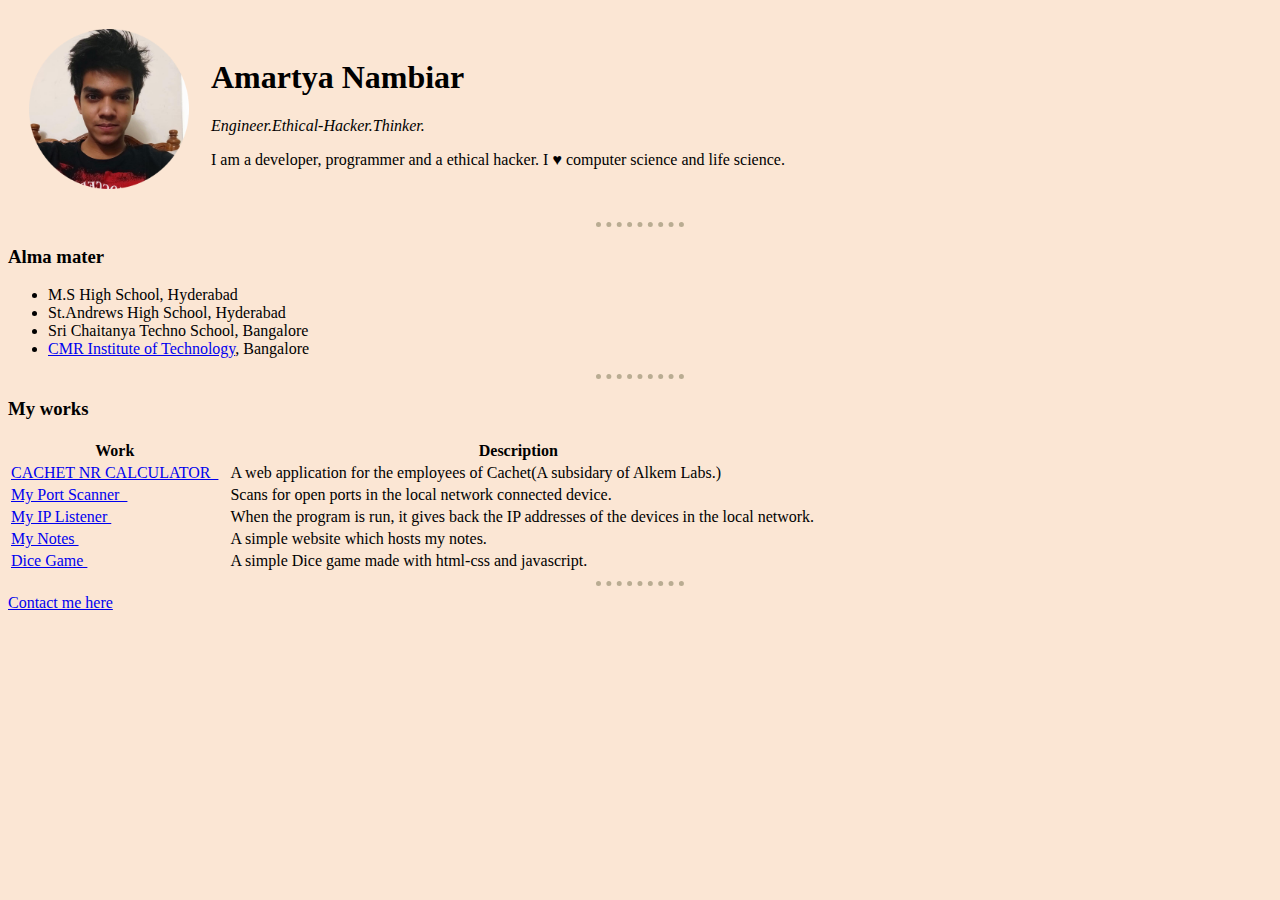
<file: index.html>
<!DOCTYPE html>
<html lang="en" dir="ltr">
<head>
  <meta charset="utf-8">
  <link rel='icon' href='pics/mypic.png' type='image/x-png'/ >
  <meta name="viewport" content="width=device-width, initial-scale=1.0">
  <title>Amartya's Personal Site</title>
  <link rel="stylesheet" href="css/styles.css">
  </head>
  <body class="example">
  <table cellspacing="20">
    <tr>
      <td><img src="pics/mypic.png" alt="Amartya Profile Pic" width="160" height="160"></td>
       <!-- croped using crop-circle.imageonline.co/-->
       <td>
         <h1>Amartya Nambiar</h1>
         <p><em>Engineer.Ethical-Hacker.Thinker.</em></p>
         <p>I am a developer, programmer and a ethical hacker. I ♥ computer science and life science.</p>
       </td>
    </tr>
  </table>
  <hr>
  <h3>Alma mater</h3>
  <ul>
    <li>M.S High School, Hyderabad</li>
    <li>St.Andrews High School, Hyderabad</li>
    <li>Sri Chaitanya Techno School, Bangalore</li>
    <li><a href="http://www.cmrit.ac.in/">CMR Institute of Technology</a>, Bangalore</li>
  </ul>
  <hr>
  <h3>My works</h3>
  <table>
    <thead>
      <tr>
        <th>Work</th>
        <th>Description</th>
      </tr>
    </thead>
    <tr>
      <td><a href="https://amartyanambiar.github.io/cachetnr/#">CACHET NR CALCULATOR&nbsp;&nbsp;</a></td>
      <td>&nbsp;&nbsp;A web application for the employees of Cachet(A subsidary of Alkem Labs.)</td>
    </tr>
    <tr>
      <td><a href="https://github.com/amartyanambiar/myPortScanner">My Port Scanner&nbsp;&nbsp;</a></td>
      <td>&nbsp;&nbsp;Scans for open ports in the local network connected device.</td>
    </tr>
    <tr>
      <td><a href="https://github.com/amartyanambiar/myIP-Listener">My IP Listener&nbsp;</a></td>
      <td>&nbsp;&nbsp;When the program is run, it gives back the IP addresses of the devices in the local network.</td>
    </tr>
    <tr>
      <td><a href="https://amartyanambiar.github.io/mynotes/">My Notes&nbsp;</a></td>
      <td>&nbsp;&nbsp;A simple website which hosts my notes.</td>
    </tr>
    <tr>
      <td><a href="https://amartyanambiar.github.io/dicegame/">Dice Game&nbsp;</a></td>
      <td>&nbsp;&nbsp;A simple Dice game made with html-css and javascript.</td>
    </tr>
  </table>
  <hr>
  <a href="html/contact.html">Contact me here</a>
</body>
</html>
</file>
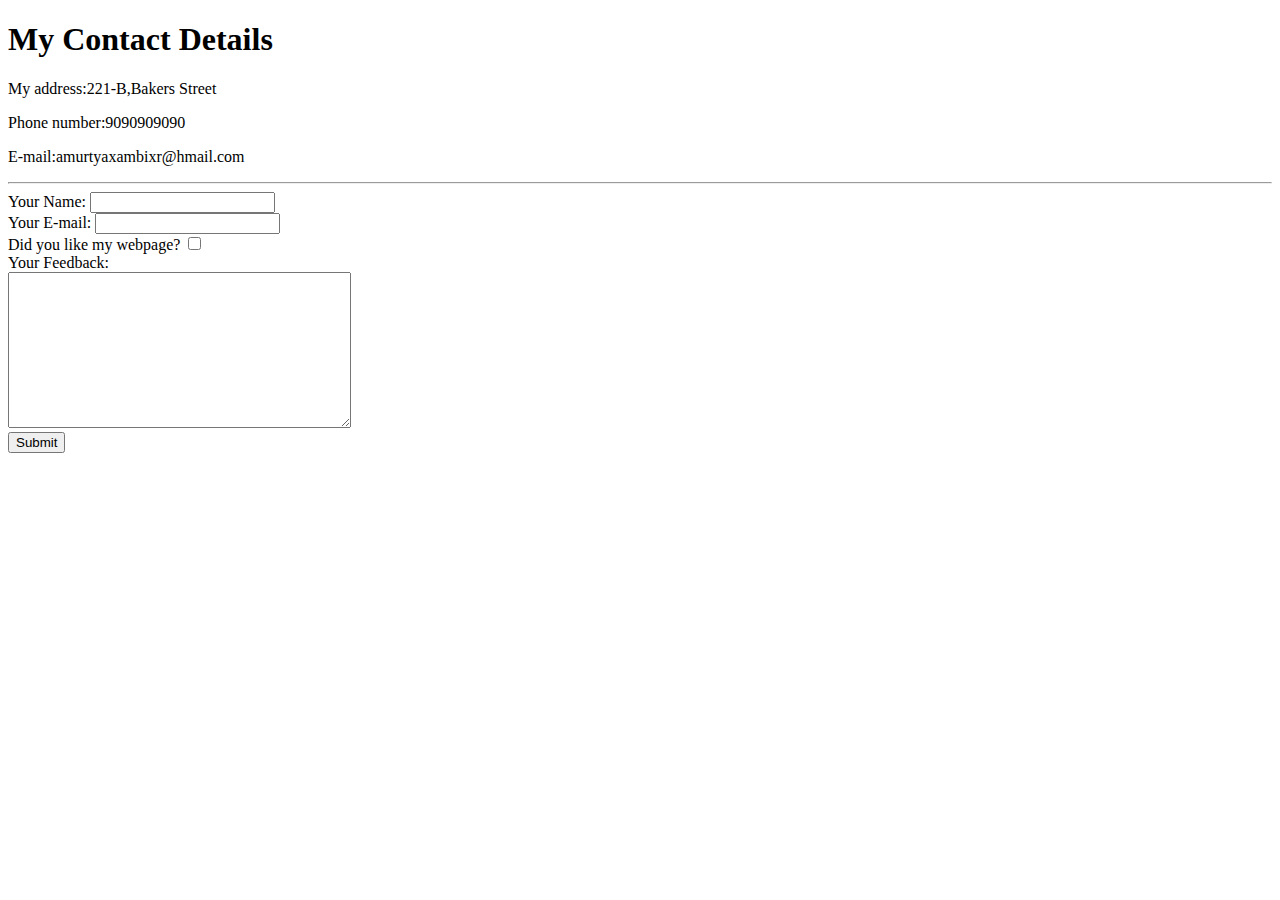
<file: contact.html>
<!DOCTYPE html>
<html lang="en" dir="ltr">
  <head>
    <meta charset="utf-8">
    <title>Contact Me</title>
  </head>
  <body>
    <h1>My Contact Details</h1>
    <p>My address:221-B,Bakers Street</p>
    <p>Phone number:9090909090</p>
    <p>E-mail:amurtyaxambixr@hmail.com</p>
    <hr>
    <form class="" action="mailto:amartyanambiar@gmail.com" method="post" enctype="text/plain">
      <label>Your Name:</label>
      <input type="text" name="yourname" value=""><br>
      <label>Your E-mail:</label>
      <input type="email" name="youremail" value="">
      <br>
      <label>Did you like my webpage?</label>
      <input type="checkbox" name="" value=""><br>
      <label>Your Feedback:</label><br>
      <textarea name="name" rows="10" cols="40"></textarea><br>
      <input type="submit" name="yourmsg" value="Submit">
    </form>
  </body>
</html>
</file>
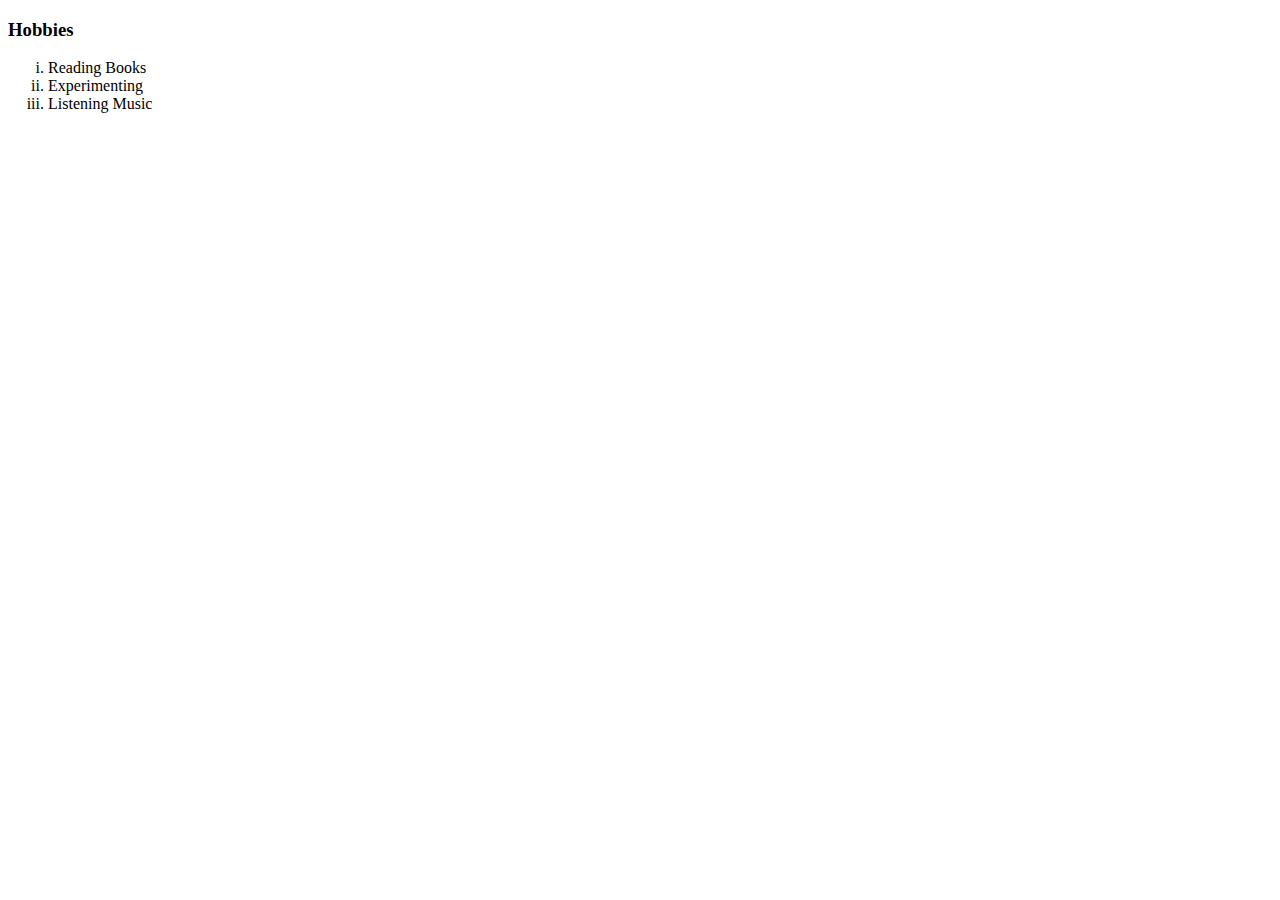
<file: hobbies.html>
<!DOCTYPE html>
<html>
  <head>
    <meta charset="utf-8">
    <title>My Hobbies</title>
    <h3>Hobbies</h3>
      <ol type="i">
        <li>Reading Books</li>
        <li>Experimenting</li>
        <li>Listening Music</li>
      </ol>
</html>
</file>
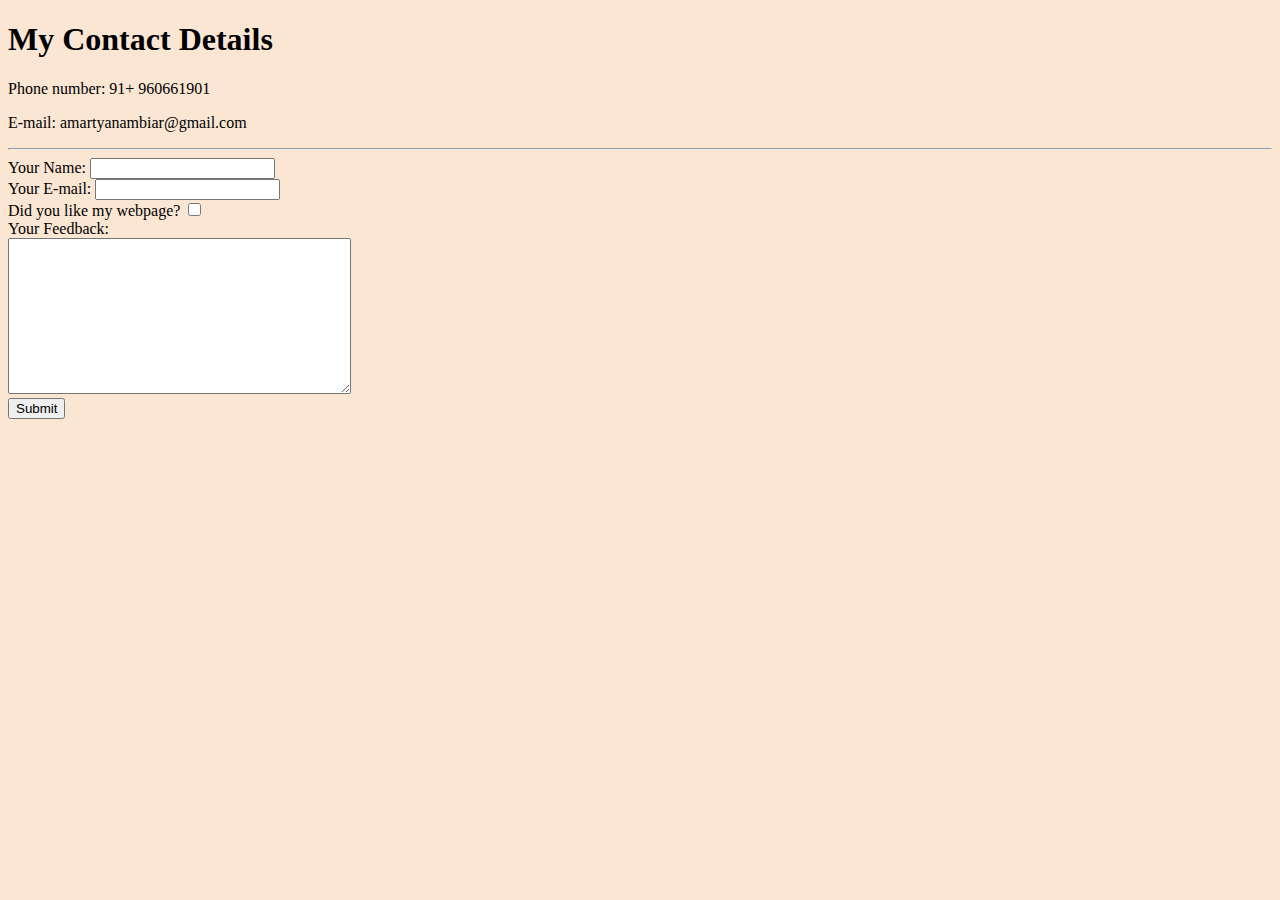
<file: html/contact.html>
<!DOCTYPE html>
<html lang="en" dir="ltr">
  <head>
    <meta charset="utf-8">
    <title>Contact Me</title>
    <style>
    body{
 background-color:#fbe6d4;
        }
    </style>
  </head>
  <body>
    <h1>My Contact Details</h1>
    <p>Phone number: 91+ 960661901</p>
    <p>E-mail: amartyanambiar@gmail.com</p>
    <hr>
    <form class="" action="mailto:amartyanambiar@gmail.com" method="post" enctype="text/plain">
      <label>Your Name:  </label>
      <input type="text" name="yourname" value=""><br>
      <label>Your E-mail:</label>
      <input type="email" name="youremail" value="">
      <br>
      <label>Did you like my webpage?</label>
      <input type="checkbox" name="" value=""><br>
      <label>Your Feedback:</label><br>
      <textarea name="name" rows="10" cols="40"></textarea><br>
      <input type="submit" name="yourmsg" value="Submit">
    </form>
  </body>
</html>
</file>
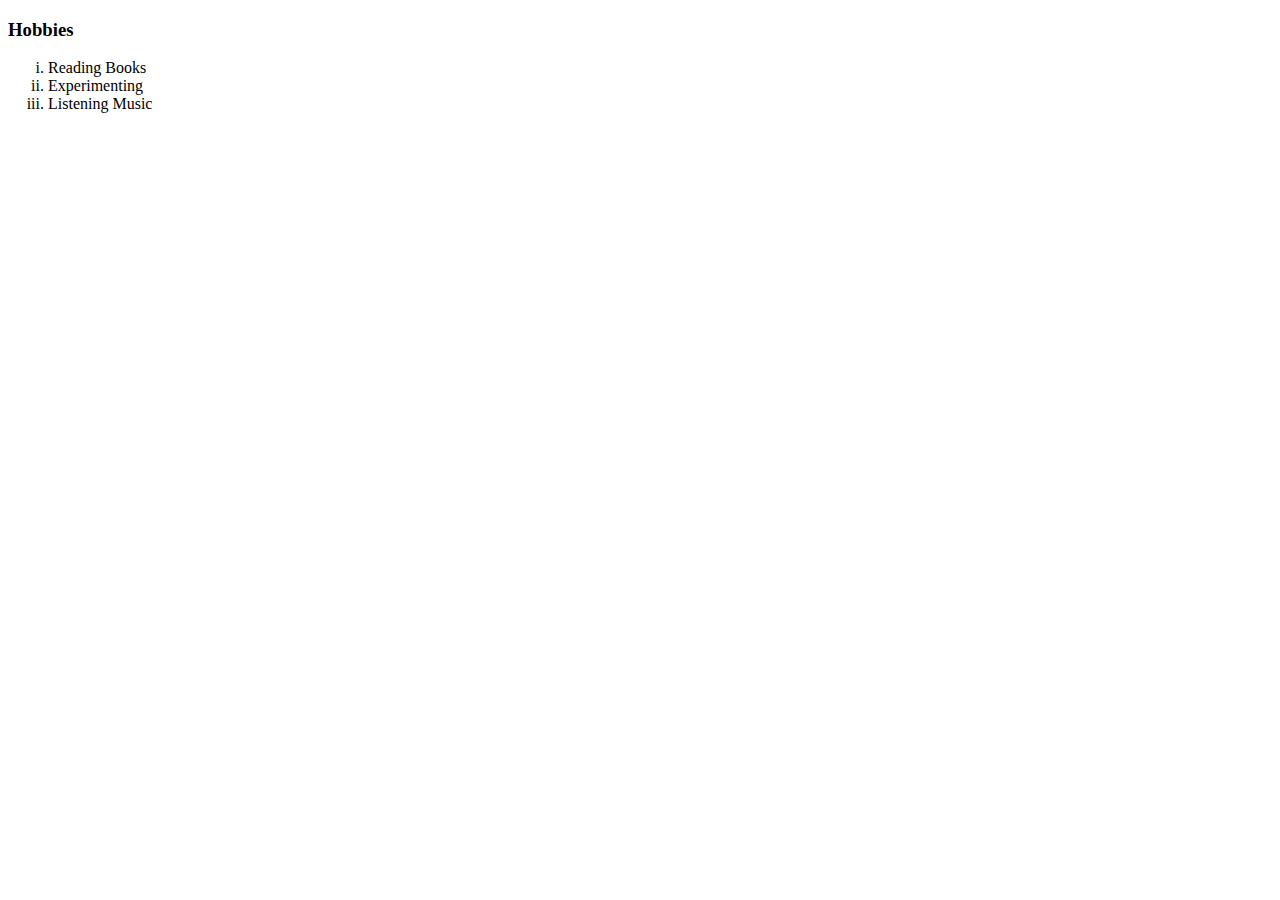
<file: html/hobbies.html>
<!DOCTYPE html>
<html>
  <head>
    <meta charset="utf-8">
    <title>My Hobbies</title>
    <h3>Hobbies</h3>
      <ol type="i">
        <li>Reading Books</li>
        <li>Experimenting</li>
        <li>Listening Music</li>
      </ol>
</html>
</file>
<file: css/styles.css>
body{
  background-color:#fbe6d4;
    }
hr{
  color:#b9ac92;
  width:7%;
  border-style:none;
  border-top-style:dotted;
  border-width:5px;
  }
</file>
